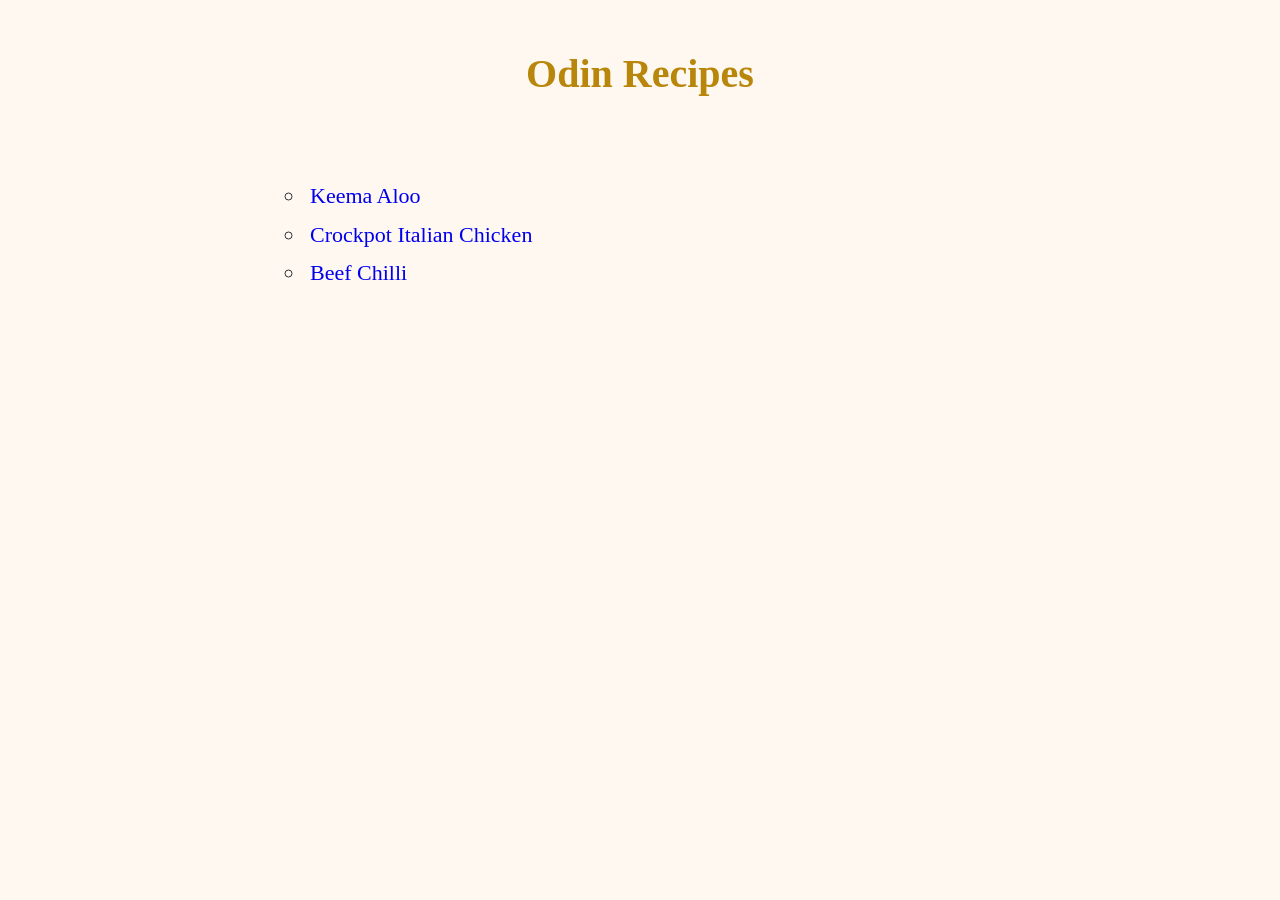
<file: index.html>
<!doctype html>
<html lang="en">
  <head>
    <meta charset="UTF-8" />
    <meta name="viewport" content="width=device-width, initial-scale=1.0" />
    <link rel="stylesheet" href="style.css" />
    <title>Odin Recipes</title>
  </head>
  <body>
    <main>
      <h1 class="title">Odin Recipes</h1>
      <ul class="recipe-list">
        <li><a href="Recipes/KeemaAloo.html">Keema Aloo</a></li>
        <li>
          <a href="Recipes/CrockpotItalianChicken.html"
            >Crockpot Italian Chicken</a
          >
        </li>
        <li><a href="Recipes/BeefChilli.html">Beef Chilli</a></li>
      </ul>
    </main>
  </body>
</html>
</file>
<file: style.css>
:root {
  --bg: #fff8f0;
  --heading: darkgoldenrod;
  --text: #2d3436;
}

* {
  box-sizing: border-box;
}

body {
  color: var(--text);
  background-color: var(--bg);
  font-family: Georgia, "Times New Roman", Times, serif;
}
main {
  width: 750px;
  margin: auto;
}
.title {
  text-align: center;
  color: var(--heading);
  font-size: 40px;
  margin: 50px 0 40px;
}
.recipe-list {
  padding: 40px;
  font-size: 22px;
  line-height: 1.3;
  list-style: circle;
}
li {
  padding: 5px;
}
a {
  text-decoration: none;
}
a:hover {
  text-decoration: underline;
  color: blue;
}
</file>
